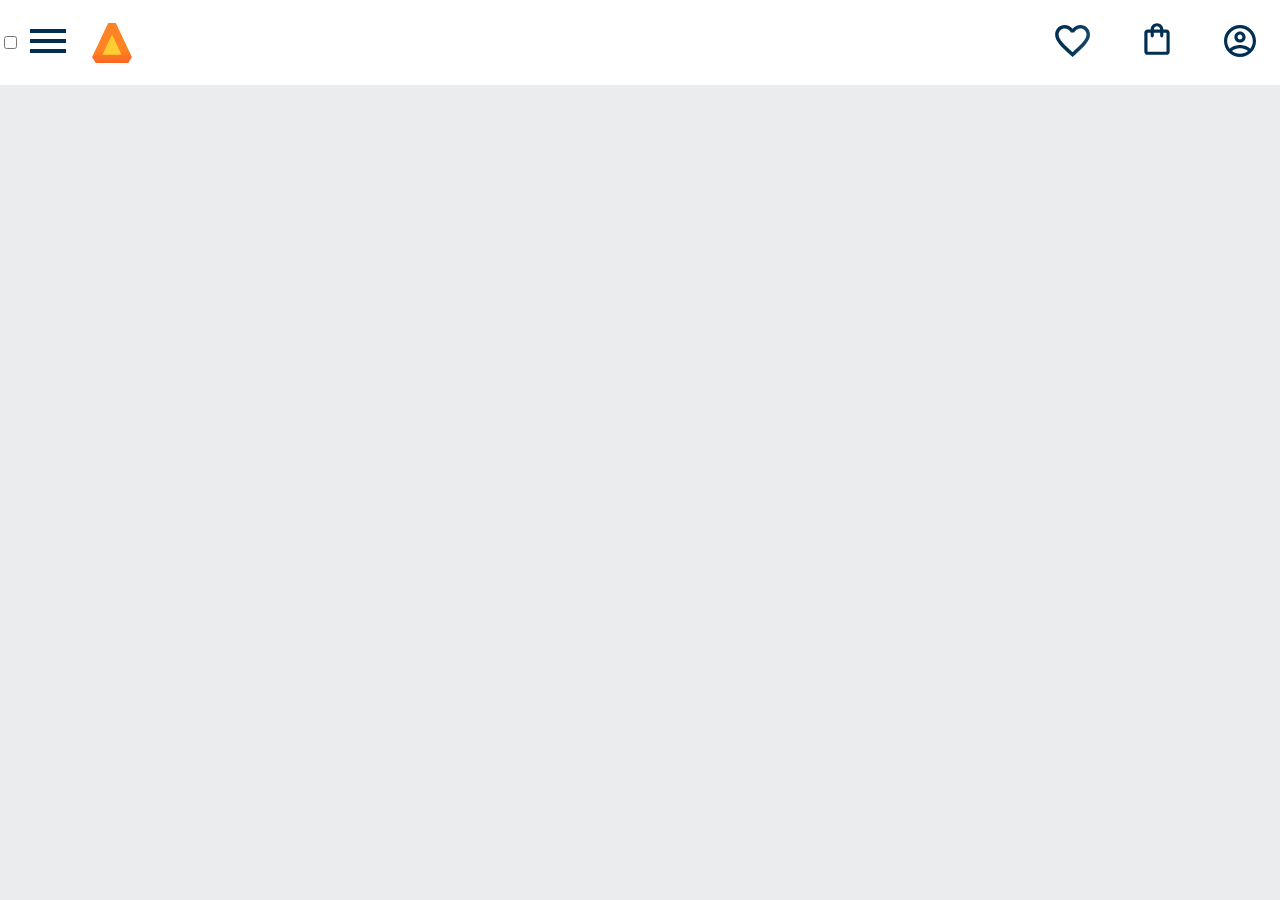
<file: alura books evelin/index.html>
<!DOCTYPE html>
<html lang="pt-br">
<head>
    <meta charset="UTF-8">
    <meta http-equiv="X-UA-Compatible" content="IE=edge">
    <meta name="viewport" content="width=device-width, initial-scale=1.0">
    <title>Document</title>
   <link rel="stylesheet" href="styles.css">
   <link rel="stylesheet" href="reset.css">
</head>
<body>
    <header class="cabeçalho">
        <div class="container">
            <input type="checkbox" id="menu" class="container__botao">
           <label for="menu">
            <span class="cabeçalho__menu-hamburguer container__imagem"></span>
            </label>
            <img src="img/Logo.svg" alt="Logo da Alurabooks" class="container__imagem">
        </div>
        <div class="container">
            <a href="#"><img src="img/Favoritos.svg" alt="Favoritos" class="container__imagem"></a>
            <a href="#"><img src="img/Compras.svg" alt="Compras" class="container__imagem"></a>
            <a href="#"><img src="img/Usuário.svg" alt="Usuario" class="container__imagem"></a>
        </div>   
 </header>
</body>
</html>
</file>
<file: alura books evelin/styles.css>
@import url(style/header.css);
 
 :root{
    --cor-de-fundo:#ebecee;
    --branco:#ffffff;
}

body{
    background-color: var(--cor-de-fundo);
}
</file>
